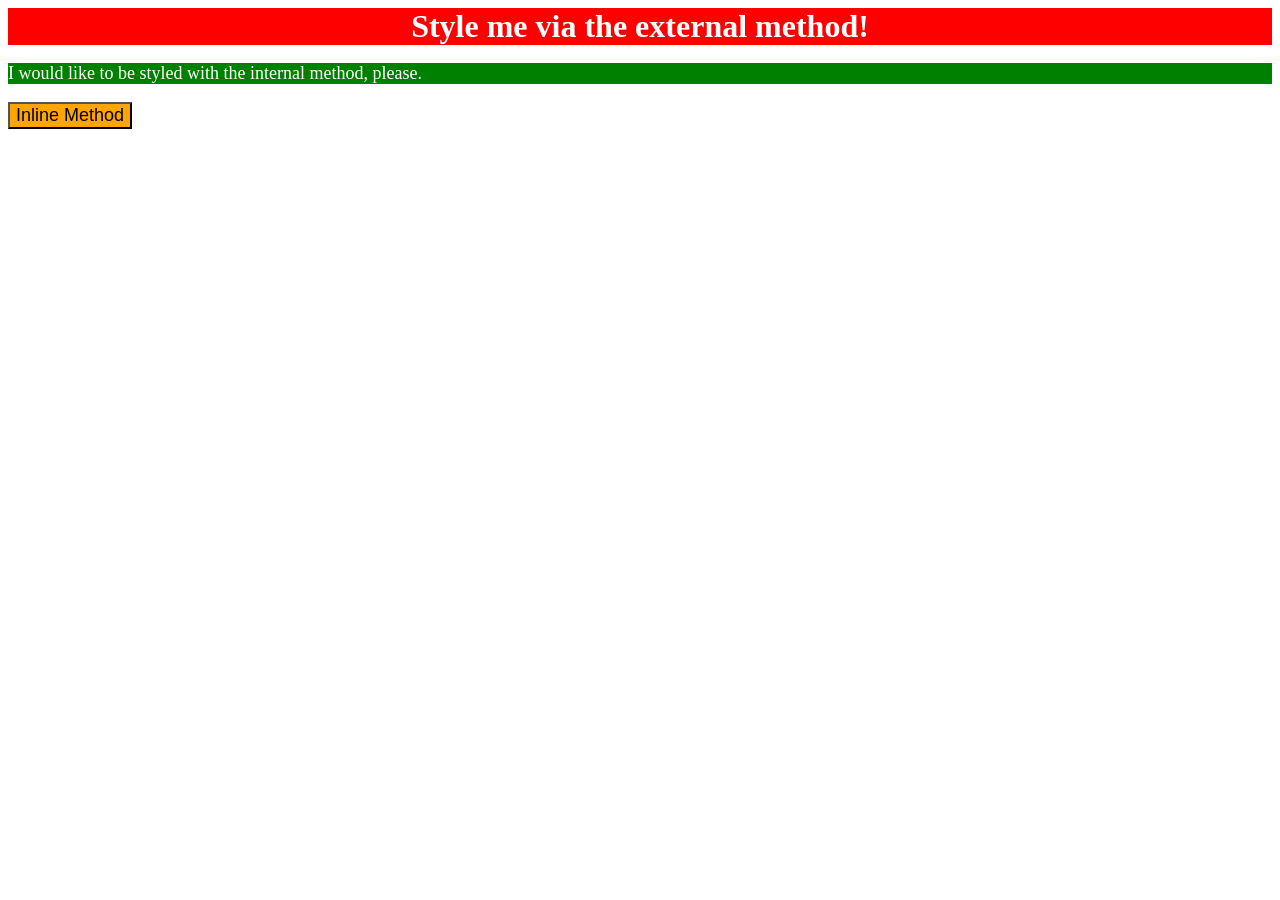
<file: foundations/intro-to-css/01-css-methods/index.html>
<!DOCTYPE html>
<html lang="en">
  <head>
    <meta charset="UTF-8">
    <meta http-equiv="X-UA-Compatible" content="IE=edge">
    <meta name="viewport" content="width=device-width, initial-scale=1.0">
    <title>Methods for Adding CSS</title>
    <link rel="stylesheet" href="css.css">
    <style>
      p {
        background-color: green;
        color: white;
        font-size: 18px;
      }
    </style>
  </head>
  <body>
    <div>Style me via the external method!</div>
    <p>I would like to be styled with the internal method, please.</p>
    <button style="background-color: orange;font-size: 18px;">Inline Method</button>
  </body>
</html>
</file>
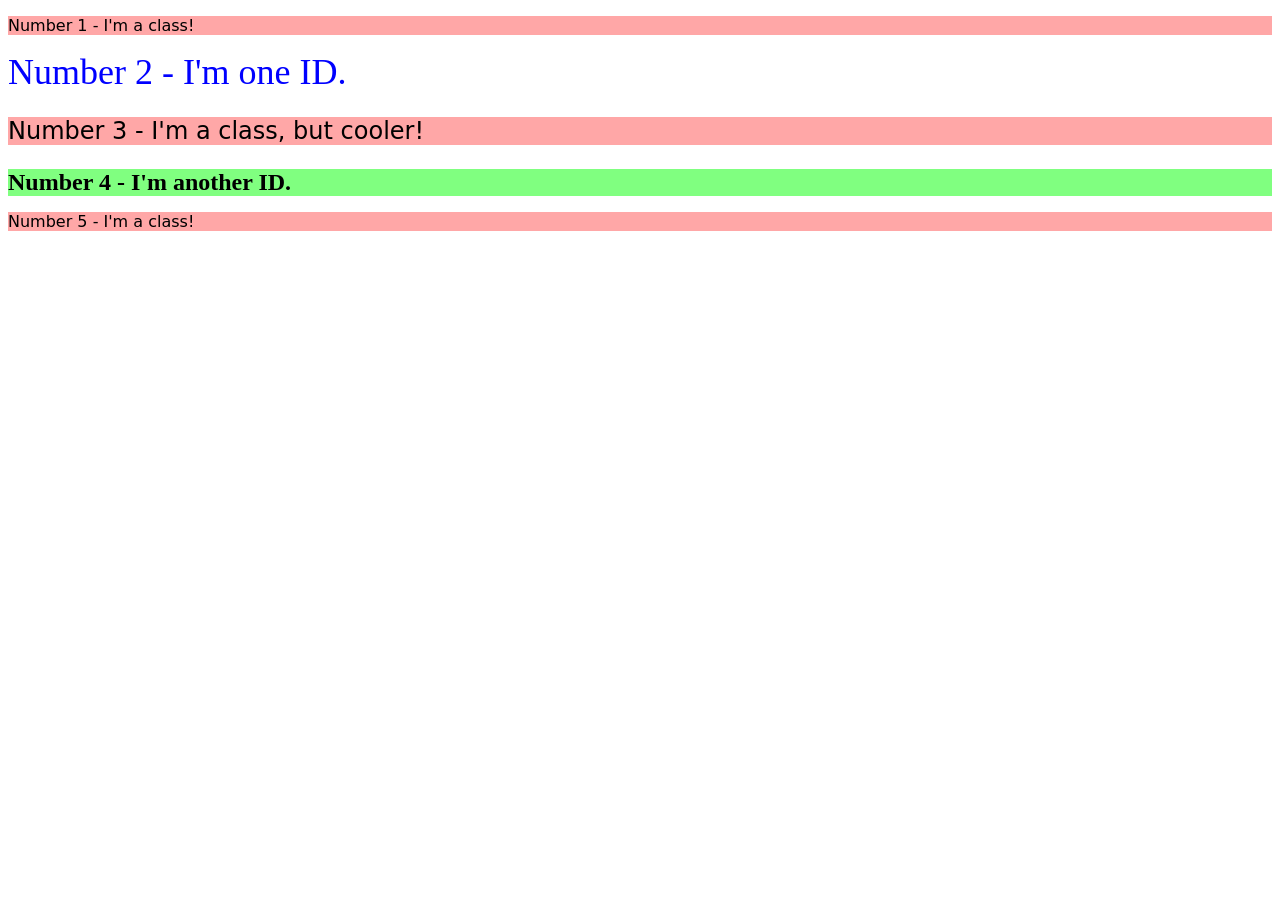
<file: foundations/intro-to-css/02-class-id-selectors/index.html>
<!DOCTYPE html>
<html lang="en">
  <head>
    <meta charset="UTF-8">
    <meta http-equiv="X-UA-Compatible" content="IE=edge">
    <meta name="viewport" content="width=device-width, initial-scale=1.0">
    <title>Class and ID Selectors</title>
    <link rel="stylesheet" href="style.css">
  </head>
  <body>
    <p class="parrafo">Number 1 - I'm a class!</p>
    <div id="dos">Number 2 - I'm one ID.</div>
    <p class="parrafo diferente">Number 3 - I'm a class, but cooler!</p>
    <div id="cuatro" class="diferente">Number 4 - I'm another ID.</div>
    <p class="parrafo">Number 5 - I'm a class!</p>
  </body>
</html>
</file>
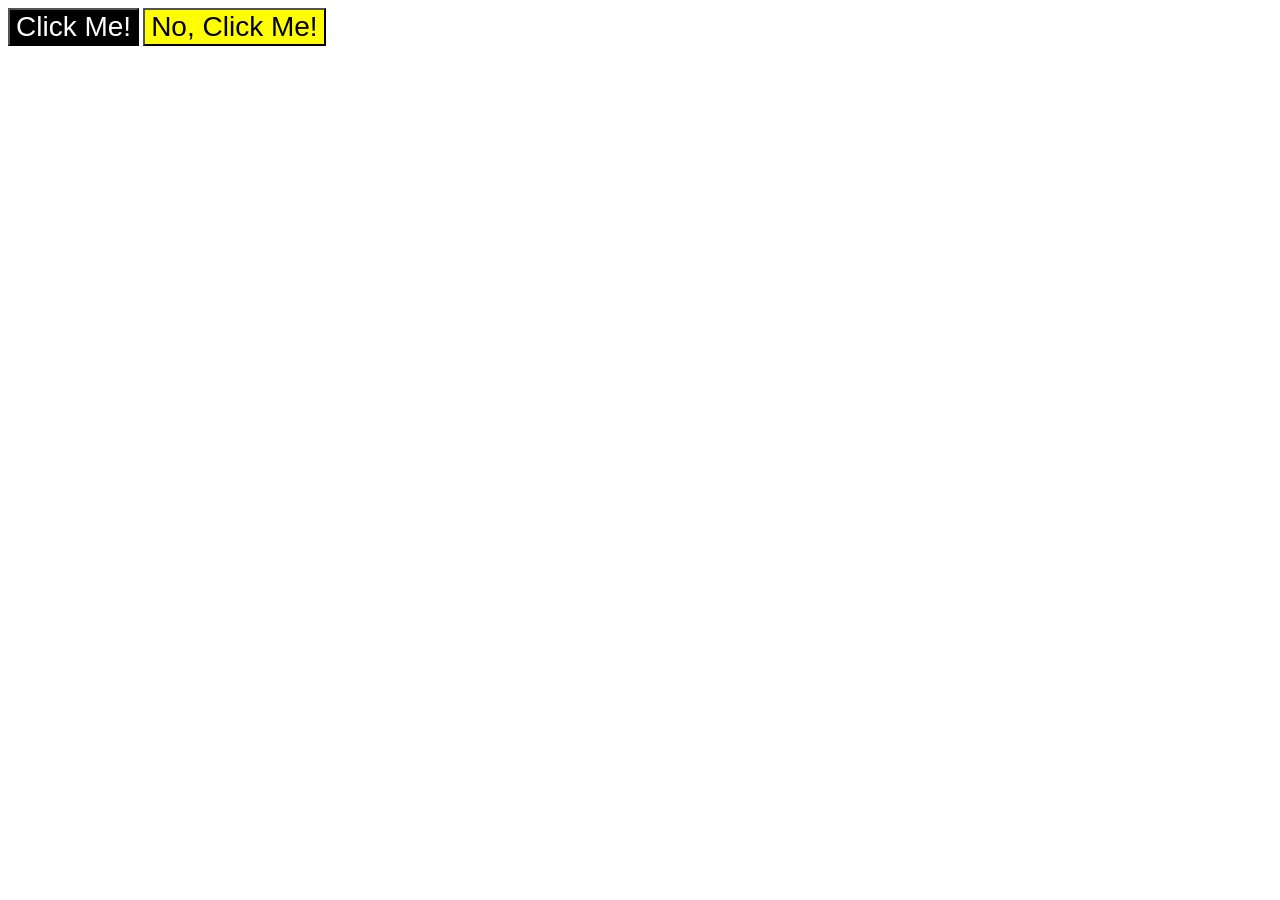
<file: foundations/intro-to-css/03-grouping-selectors/index.html>
<!DOCTYPE html>
<html lang="en">
  <head>
    <meta charset="UTF-8">
    <meta http-equiv="X-UA-Compatible" content="IE=edge">
    <meta name="viewport" content="width=device-width, initial-scale=1.0">
    <title>Grouping Selectors</title>
    <link rel="stylesheet" href="style.css">
  </head>
  <body>
    <button class="uno">Click Me!</button>
    <button class="dos">No, Click Me!</button>
  </body>
</html>
</file>
<file: foundations/intro-to-css/01-css-methods/css.css>
div {
    background-color: red;
    color: white;
    font-size: 32px;
    text-align: center;
    font-weight: bold;
}
</file>
<file: foundations/intro-to-css/02-class-id-selectors/style.css>
.parrafo {
    background-color: rgb(255, 167, 167);
    font-family: Verdana, "DejaVu Sans", sans-serif;
}

.diferente {
    font-size: 24px;
}

#dos {
    color: #0000ff;
    font-size: 36px;
}

#cuatro {
    background-color: hsl(120, 100%, 75%);
    font-weight: bold;
}
</file>
<file: foundations/intro-to-css/03-grouping-selectors/style.css>
.uno {
    color: white;
    background-color: black;
}

.dos {
    background-color: yellow;
}

.uno,
.dos {
    font-family: Helvetica, "Times New Roman", sans-serif;
    font-size: 28px;
}
</file>
